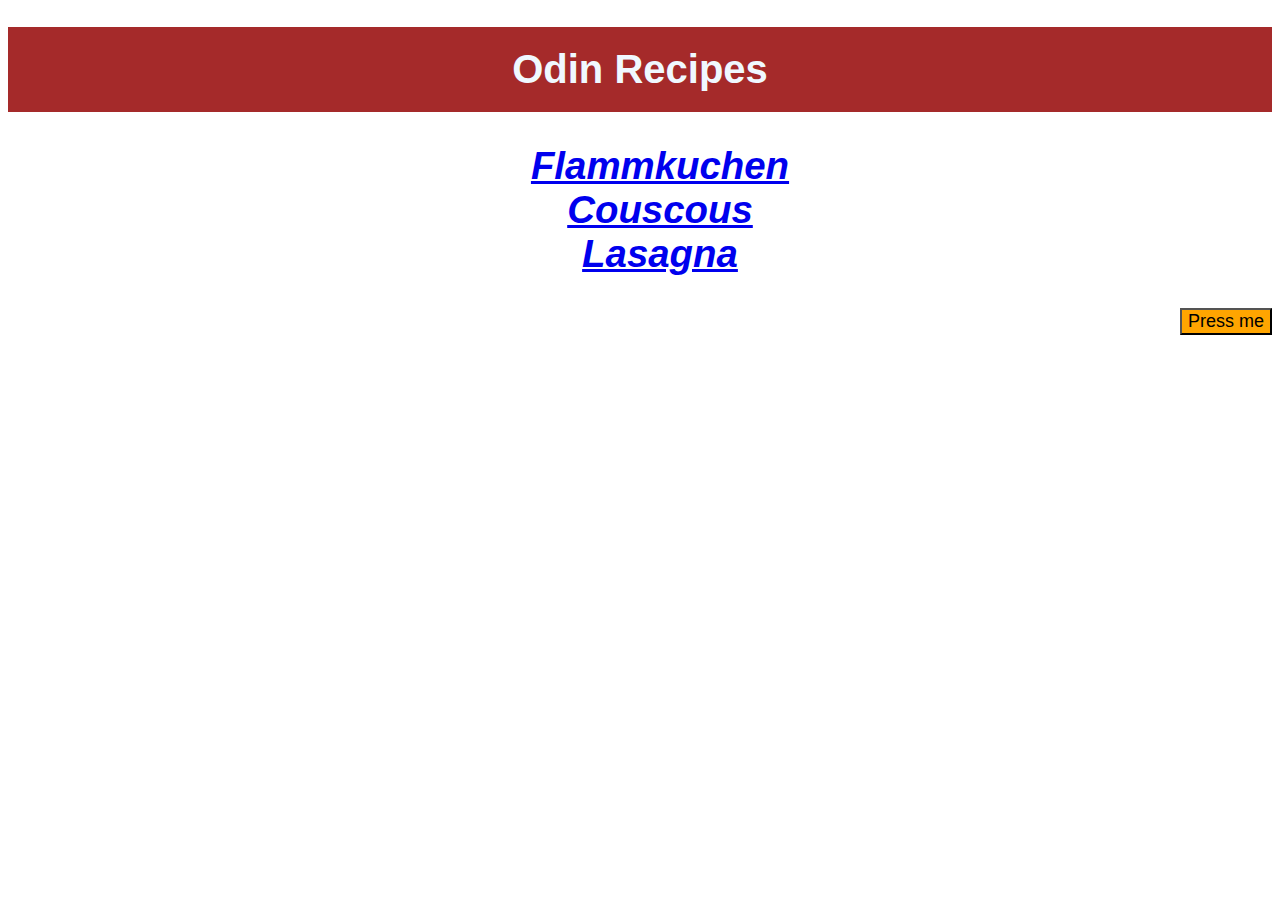
<file: index.html>
<!DOCTYPE html>
<html lang="en">
<head>
    <meta charset="UTF-8">
    <meta name="viewport" content="width=device-width, initial-scale=1.0">
    <title>Odin Recipes</title>
    <link rel="stylesheet" href="css/style.css">
</head>
<body>
    <h1 style="font-size: 40px;">Odin Recipes</h1>
<div>
    <ul>
        <li><a href="recipes/flammkuchen.html" target="_blank">Flammkuchen</a></li>
        <li><a href="recipes/couscous.html" target="_blank">Couscous</a></li>
        <li><a href="recipes/lasagna.html" target="_blank">Lasagna</a></li>


    </ul>
</div>
    <button>Press me</button>
</body>
</html>
</file>
<file: css/style.css>
* {
    font-family: Verdana, Geneva, Tahoma, sans-serif;
}
div {
    color: white;
    font-size: 32px;
    text-align: center;
    font-weight: bold;
}

p {
    background-color: green;
    color: white;
    font-size: 18px;
}

button {
    background-color: orange;
    font-size: 18px;
    float: right;
}

h1 {
    text-align: center;
    background-color: brown;
    color: aliceblue;
    padding: 20px;
    font-size: 40px;
}

h2 {
    text-decoration: underline;
    font-size: 30px;
}

ul li {
    font-style: italic;
    font-size: larger;
}

ol {
    background-color: antiquewhite;
}

ol li {
    color: grey;
    /* margin-bottom: 5px; */
    padding: 5px;

}
</file>
